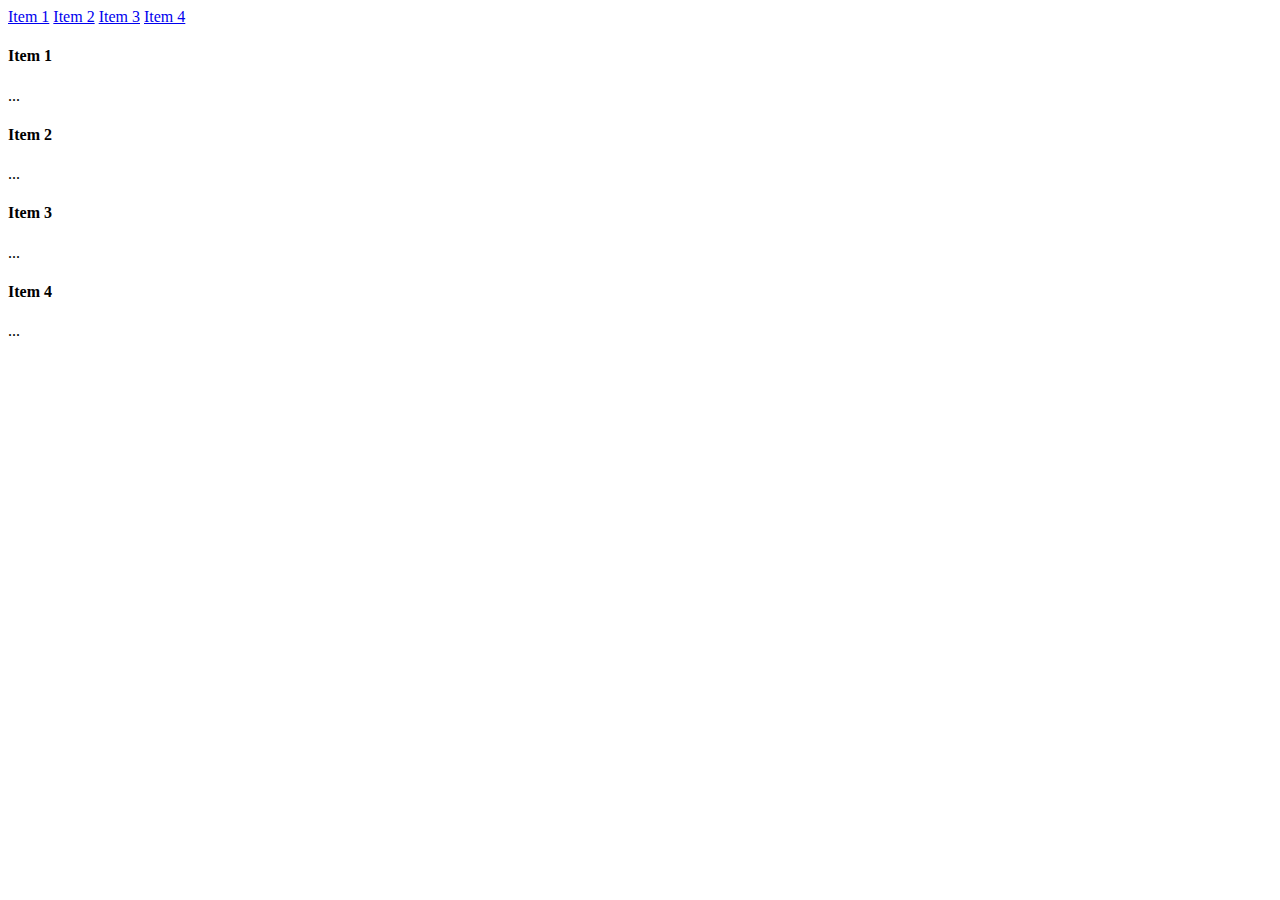
<file: Bootstrap/test.html>
<!doctype html>
<html lang="en">
  <head>
    <meta charset="utf-8">
    <meta name="viewport" content="width=device-width, initial-scale=1">
    <title>Bootstrap demo</title>
    <link href="https://cdn.jsdelivr.net/npm/bootstrap@5.3.8/dist/css/bootstrap.min.css" rel="stylesheet" integrity="sha384-sRIl4kxILFvY47J16cr9ZwB07vP4J8+LH7qKQnuqkuIAvNWLzeN8tE5YBujZqJLB" crossorigin="anonymous">
  </head>
  <body>
    <script src="https://cdn.jsdelivr.net/npm/bootstrap@5.3.8/dist/js/bootstrap.bundle.min.js" integrity="sha384-FKyoEForCGlyvwx9Hj09JcYn3nv7wiPVlz7YYwJrWVcXK/BmnVDxM+D2scQbITxI" crossorigin="anonymous"></script>
    
    <div class="row">
  <div class="col-4">
    <div id="list-example" class="list-group">
      <a class="list-group-item list-group-item-action" href="#list-item-1">Item 1</a>
      <a class="list-group-item list-group-item-action" href="#list-item-2">Item 2</a>
      <a class="list-group-item list-group-item-action" href="#list-item-3">Item 3</a>
      <a class="list-group-item list-group-item-action" href="#list-item-4">Item 4</a>
    </div>
  </div>
  <div class="col-8">
    <div data-bs-spy="scroll" data-bs-target="#list-example" data-bs-smooth-scroll="true" class="scrollspy-example" tabindex="0">
      <h4 id="list-item-1">Item 1</h4>
      <p>...</p>
      <h4 id="list-item-2">Item 2</h4>
      <p>...</p>
      <h4 id="list-item-3">Item 3</h4>
      <p>...</p>
      <h4 id="list-item-4">Item 4</h4>
      <p>...</p>
    </div>
  </div>
</div>

  </body>
</html>
</file>
